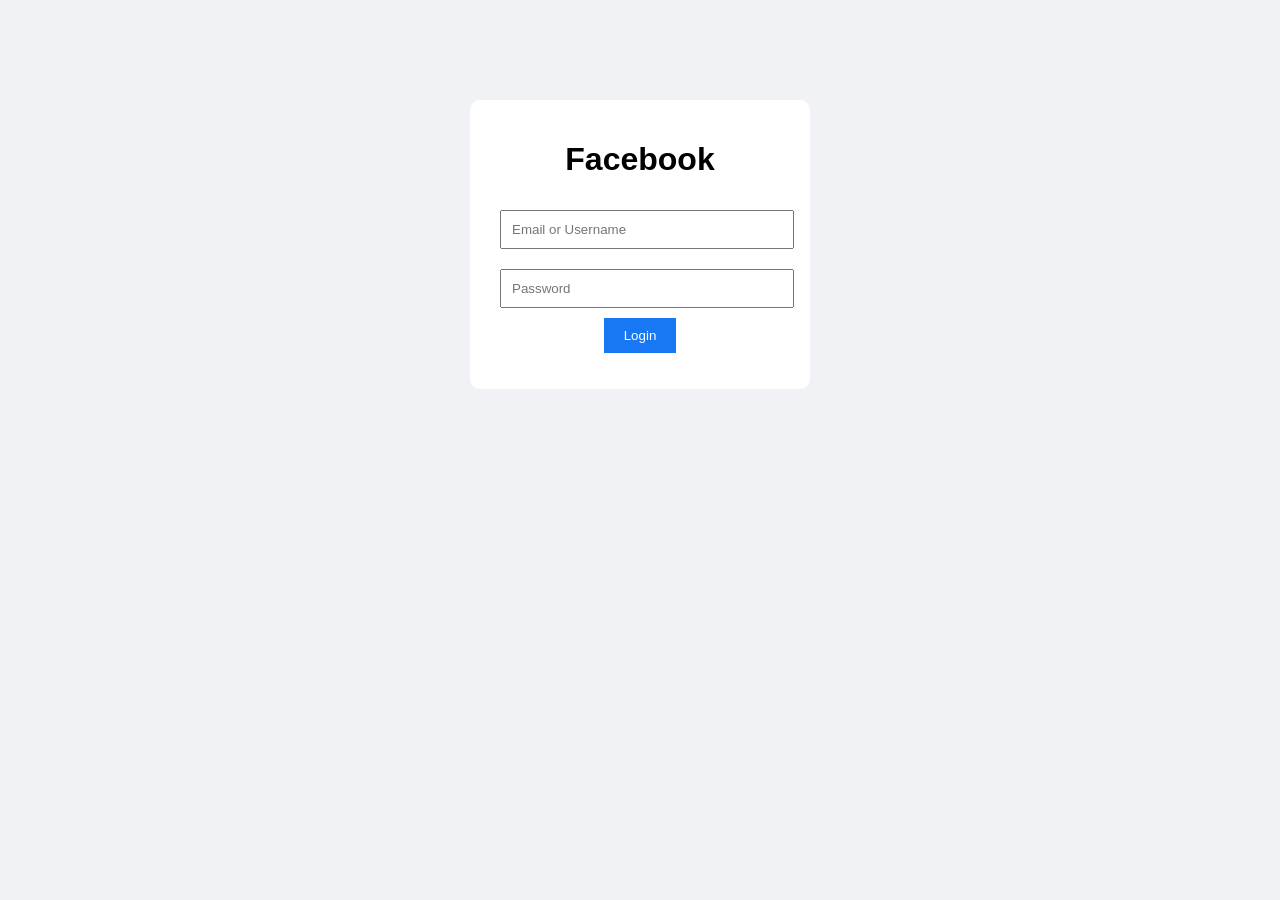
<file: index.html>
<!DOCTYPE html>
<html>
<head>
    <title>Login - Facebook Clone</title>
    <link rel="stylesheet" href="style.css">
</head>
<body>

<div class="login-container">
    <h1>Facebook</h1>

    <input type="text" id="username" placeholder="Email or Username">
    <input type="password" id="password" placeholder="Password">

    <button onclick="login()">Login</button>
    <p id="error"></p>
</div>

<script src="script.js"></script>
</body>
</html>
</file>
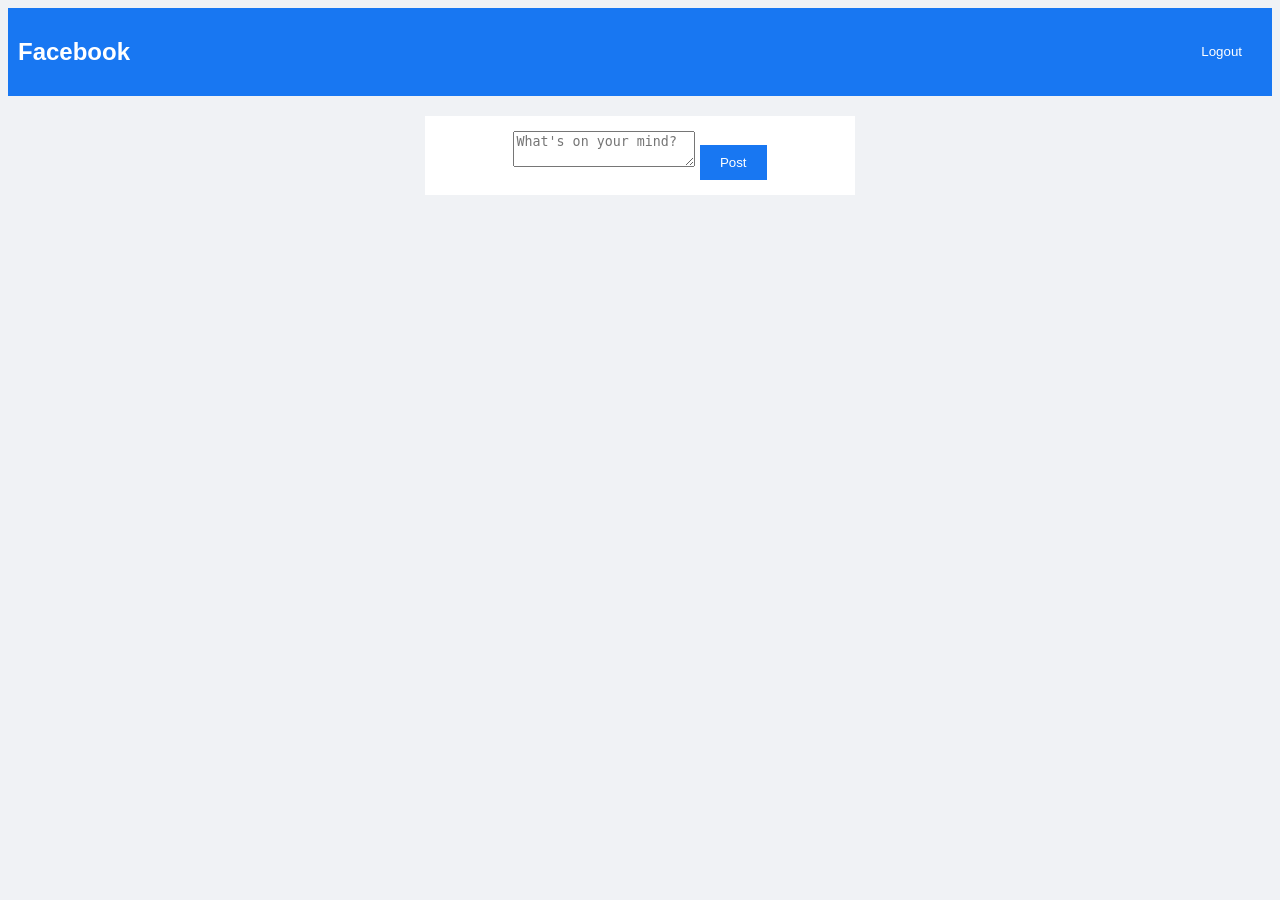
<file: home.html>
<!DOCTYPE html>
<html>
<head>
    <title>Home</title>
    <link rel="stylesheet" href="style.css">
</head>
<body>

<div class="navbar">
    <h2>Facebook</h2>
    <button onclick="logout()">Logout</button>
</div>

<div class="post-box">
    <textarea id="postInput" placeholder="What's on your mind?"></textarea>
    <button onclick="addPost()">Post</button>
</div>

<div id="feed"></div>

<script src="script.js"></script>
</body>
</html>
</file>
<file: style.css>
body {
    font-family: Arial;
    background: #f0f2f5;
    text-align: center;
}

/* Login */
.login-container {
    background: white;
    padding: 20px;
    width: 300px;
    margin: 100px auto;
    border-radius: 10px;
}

input {
    width: 90%;
    padding: 10px;
    margin: 10px;
}

button {
    padding: 10px 20px;
    background: #1877f2;
    color: white;
    border: none;
    cursor: pointer;
}

/* Navbar */
.navbar {
    background: #1877f2;
    color: white;
    padding: 10px;
    display: flex;
    justify-content: space-between;
}

/* Post Box */
.post-box {
    background: white;
    padding: 15px;
    margin: 20px auto;
    width: 400px;
}

/* Feed */
.post {
    background: white;
    margin: 10px auto;
    padding: 10px;
    width: 400px;
    border-radius: 5px;
}
</file>
